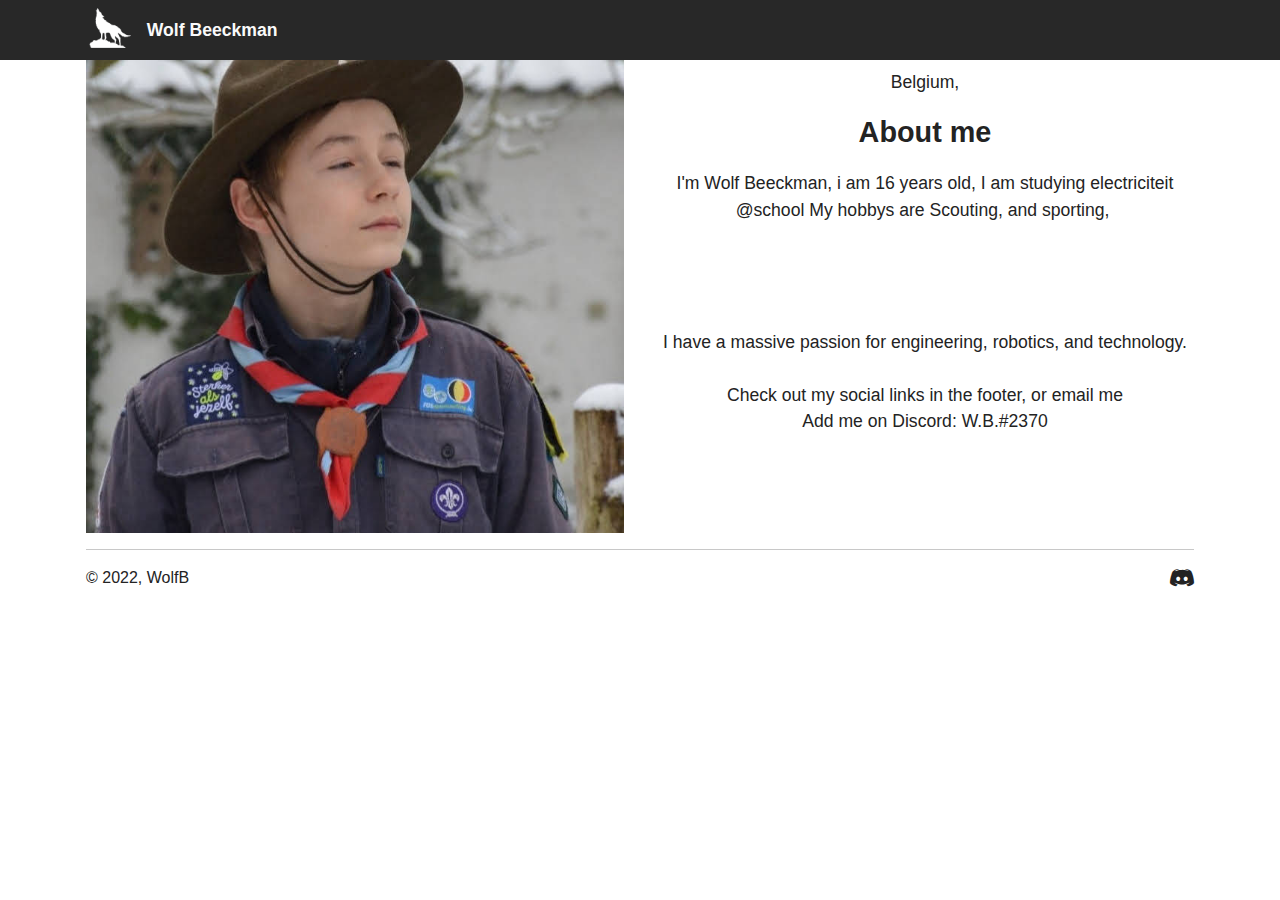
<file: wolfb.html>
<!DOCTYPE html>
<html  >
<head>
  
  <meta charset="UTF-8">
  <meta http-equiv="X-UA-Compatible" content="IE=edge">
  
  <meta name="twitter:card" content="summary_large_image"/>
  <meta name="twitter:image:src" content="">
  <meta property="og:image" content="">
  <meta name="twitter:title" content="WolfB">
  <meta name="viewport" content="width=device-width, initial-scale=1, minimum-scale=1">
  <link rel="shortcut icon" href="assets/images/wolf-logo-1.png" type="image/x-icon">
  <meta name="description" content="">
  
  
  <title>WolfB</title>
  <link rel="stylesheet" href="assets/bootstrap/css/bootstrap.min.css">
  <link rel="stylesheet" href="assets/bootstrap/css/bootstrap-grid.min.css">
  <link rel="stylesheet" href="assets/bootstrap/css/bootstrap-reboot.min.css">
  <link rel="stylesheet" href="assets/dropdown/css/style.css">
  <link rel="stylesheet" href="assets/socicon/css/styles.css">
  <link rel="stylesheet" href="assets/theme/css/style.css">
  <link rel="preload" href="https://fonts.googleapis.com/css?family=Jost:100,200,300,400,500,600,700,800,900,100i,200i,300i,400i,500i,600i,700i,800i,900i&display=swap" as="style" onload="this.onload=null;this.rel='stylesheet'">
  <noscript><link rel="stylesheet" href="https://fonts.googleapis.com/css?family=Jost:100,200,300,400,500,600,700,800,900,100i,200i,300i,400i,500i,600i,700i,800i,900i&display=swap"></noscript>
  <link rel="preload" as="style" href="assets/mobirise/css/mbr-additional.css"><link rel="stylesheet" href="assets/mobirise/css/mbr-additional.css" type="text/css">
  
  
  
  
</head>
<body>
  
  <section data-bs-version="5.1" class="menu menu1 cid-tjphnhj2fU" once="menu" id="menu1-0">
    

    <nav class="navbar navbar-dropdown navbar-expand-lg">
        <div class="container">
            <div class="navbar-brand">
                <span class="navbar-logo">
                    
                        <img src="assets/images/wolf-logo.png" alt="Mobirise Website Builder" style="height: 3rem;">
                    
                </span>
                <span class="navbar-caption-wrap"><a class="navbar-caption text-white text-primary display-7" href="https://mobiri.se">Wolf Beeckman</a></span>
            </div>
            
            
        </div>
    </nav>
</section>

<section data-bs-version="5.1" class="header11 cid-tjphoq8Pmv" id="header11-1">

    

    
    

    <div class="container">
        <div class="row justify-content-center">
            <div class="col-12 col-md-6 image-wrapper">
                <img class="w-100" src="assets/images/screenshot-20210213-114031-whatsappbusiness-720x713.jpg" alt="Mobirise Website Builder">
            </div>
            <div class="col-12 col-md">
                <div class="text-wrapper text-center">
<p class="mbr-text1 mbr-fonts-style display-2"><strong>WolfB</strong><br>
</p><p class="mbr-text2 mbr-fonts-style display-7">Belgium,</p><p class="mbr-text3 mbr-fonts-style display-5"><strong>About me</strong><br>
</p><p class="mbr-text4 mbr-fonts-style display-7">I'm Wolf Beeckman, i am 16 years old, I am studying electriciteit @school My hobbys are Scouting, and sporting,&nbsp;<br><br><br><br><br>I have a massive passion for engineering, robotics, and technology.
<br>
<br>Check out my social links in the footer, or email me<br>Add me on Discord: W.B.#2370</p>
                </div>
            </div>
        </div>
    </div>
</section>

<section data-bs-version="5.1" class="footer5 cid-tjphoPRGGM" once="footers" id="footer5-2">

    

    

    <div class="container">
        <div class="media-container-row">
            <div class="col-md-1 col-6">
                <div class="media-wrap">
                    
                </div>
            </div>
            <div class="col-11 col-6">
            </div>
        </div>
        <!-- <div class="media-container-row">
            <div class="col-md-12"> -->
        <div class="footer-lower">
            <div class="media-container-row">
                <div class="col-md-12">
                    <hr>
                </div>
            </div>
            <div class="media-container-row">
                <div class="col-md-6 copyright">
                    <p class="mbr-text mbr-fonts-style display-4">
                        © 2022, WolfB</p>
                </div>
                <div class="col-md-6">
                    <div class="social-list align-right">
                        <div class="soc-item">
                            
                                <span class="mbr-iconfont mbr-iconfont-social socicon-discord socicon" style="font-size: 24px;"></span>
                            
                        </div>
                    </div>
                </div>
            </div>
            <!-- </div>
            </div> -->
        </div>

    </div>
</section><section><a href="https://mobiri.se"></a><a href="https://mobiri.se"></a></section><script src="assets/bootstrap/js/bootstrap.bundle.min.js"></script>  <script src="assets/smoothscroll/smooth-scroll.js"></script>  <script src="assets/ytplayer/index.js"></script>  <script src="assets/dropdown/js/navbar-dropdown.js"></script>  <script src="assets/theme/js/script.js"></script>  
  
  
</body>
</html>
</file>
<file: assets/dropdown/css/style.css>
.navbar-dropdown {
  left: 0;
  padding: 0;
  position: absolute;
  right: 0;
  top: 0;
  transition: all 0.45s ease;
  z-index: 1030;
  background: #282828; }
  .navbar-dropdown .navbar-logo {
    margin-right: 0.8rem;
    transition: margin 0.3s ease-in-out;
    vertical-align: middle; }
    .navbar-dropdown .navbar-logo img {
      height: 3.125rem;
      transition: all 0.3s ease-in-out; }
    .navbar-dropdown .navbar-logo.mbr-iconfont {
      font-size: 3.125rem;
      line-height: 3.125rem; }
  .navbar-dropdown .navbar-caption {
    font-weight: 700;
    white-space: normal;
    vertical-align: -4px;
    line-height: 3.125rem !important; }
    .navbar-dropdown .navbar-caption, .navbar-dropdown .navbar-caption:hover {
      color: inherit;
      text-decoration: none; }
  .navbar-dropdown .mbr-iconfont + .navbar-caption {
    vertical-align: -1px; }
  .navbar-dropdown.navbar-fixed-top {
    position: fixed; }
  .navbar-dropdown .navbar-brand span {
    vertical-align: -4px; }
  .navbar-dropdown.bg-color.transparent {
    background: none; }
  .navbar-dropdown.navbar-short .navbar-brand {
    padding: 0.625rem 0; }
    .navbar-dropdown.navbar-short .navbar-brand span {
      vertical-align: -1px; }
  .navbar-dropdown.navbar-short .navbar-caption {
    line-height: 2.375rem !important;
    vertical-align: -2px; }
  .navbar-dropdown.navbar-short .navbar-logo {
    margin-right: 0.5rem; }
    .navbar-dropdown.navbar-short .navbar-logo img {
      height: 2.375rem; }
    .navbar-dropdown.navbar-short .navbar-logo.mbr-iconfont {
      font-size: 2.375rem;
      line-height: 2.375rem; }
  .navbar-dropdown.navbar-short .mbr-table-cell {
    height: 3.625rem; }
  .navbar-dropdown .navbar-close {
    left: 0.6875rem;
    position: fixed;
    top: 0.75rem;
    z-index: 1000; }
  .navbar-dropdown .hamburger-icon {
    content: "";
    display: inline-block;
    vertical-align: middle;
    width: 16px;
    -webkit-box-shadow: 0 -6px 0 1px #282828,0 0 0 1px #282828,0 6px 0 1px #282828;
    -moz-box-shadow: 0 -6px 0 1px #282828,0 0 0 1px #282828,0 6px 0 1px #282828;
    box-shadow: 0 -6px 0 1px #282828,0 0 0 1px #282828,0 6px 0 1px #282828; }

.dropdown-menu .dropdown-toggle[data-toggle="dropdown-submenu"]::after {
  border-bottom: 0.35em solid transparent;
  border-left: 0.35em solid;
  border-right: 0;
  border-top: 0.35em solid transparent;
  margin-left: 0.3rem; }

.dropdown-menu .dropdown-item:focus {
  outline: 0; }

.nav-dropdown {
  font-size: 0.75rem;
  font-weight: 500;
  height: auto !important; }
  .nav-dropdown .nav-btn {
    padding-left: 1rem; }
  .nav-dropdown .link {
    margin: .667em 1.667em;
    font-weight: 500;
    padding: 0;
    transition: color .2s ease-in-out; }
    .nav-dropdown .link.dropdown-toggle {
      margin-right: 2.583em; }
      .nav-dropdown .link.dropdown-toggle::after {
        margin-left: .25rem;
        border-top: 0.35em solid;
        border-right: 0.35em solid transparent;
        border-left: 0.35em solid transparent;
        border-bottom: 0; }
      .nav-dropdown .link.dropdown-toggle[aria-expanded="true"] {
        margin: 0;
        padding: 0.667em 3.263em  0.667em 1.667em; }
  .nav-dropdown .link::after,
  .nav-dropdown .dropdown-item::after {
    color: inherit; }
  .nav-dropdown .btn {
    font-size: 0.75rem;
    font-weight: 700;
    letter-spacing: 0;
    margin-bottom: 0;
    padding-left: 1.25rem;
    padding-right: 1.25rem; }
  .nav-dropdown .dropdown-menu {
    border-radius: 0;
    border: 0;
    left: 0;
    margin: 0;
    padding-bottom: 1.25rem;
    padding-top: 1.25rem;
    position: relative; }
  .nav-dropdown .dropdown-submenu {
    margin-left: 0.125rem;
    top: 0; }
  .nav-dropdown .dropdown-item {
    font-weight: 500;
    line-height: 2;
    padding: 0.3846em 4.615em 0.3846em 1.5385em;
    position: relative;
    transition: color .2s ease-in-out, background-color .2s ease-in-out; }
    .nav-dropdown .dropdown-item::after {
      margin-top: -0.3077em;
      position: absolute;
      right: 1.1538em;
      top: 50%; }
    .nav-dropdown .dropdown-item:focus, .nav-dropdown .dropdown-item:hover {
      background: none; }

@media (max-width: 767px) {
  .nav-dropdown.navbar-toggleable-sm {
    bottom: 0;
    display: none;
    left: 0;
    overflow-x: hidden;
    position: fixed;
    top: 0;
    transform: translateX(-100%);
    -ms-transform: translateX(-100%);
    -webkit-transform: translateX(-100%);
    width: 18.75rem;
    z-index: 999; } }
.nav-dropdown.navbar-toggleable-xl {
  bottom: 0;
  display: none;
  left: 0;
  overflow-x: hidden;
  position: fixed;
  top: 0;
  transform: translateX(-100%);
  -ms-transform: translateX(-100%);
  -webkit-transform: translateX(-100%);
  width: 18.75rem;
  z-index: 999; }

.nav-dropdown-sm {
  display: block !important;
  overflow-x: hidden;
  overflow: auto;
  padding-top: 3.875rem; }
  .nav-dropdown-sm::after {
    content: "";
    display: block;
    height: 3rem;
    width: 100%; }
  .nav-dropdown-sm.collapse.in ~ .navbar-close {
    display: block !important; }
  .nav-dropdown-sm.collapsing, .nav-dropdown-sm.collapse.in {
    transform: translateX(0);
    -ms-transform: translateX(0);
    -webkit-transform: translateX(0);
    transition: all 0.25s ease-out;
    -webkit-transition: all 0.25s ease-out;
    background: #282828; }
  .nav-dropdown-sm.collapsing[aria-expanded="false"] {
    transform: translateX(-100%);
    -ms-transform: translateX(-100%);
    -webkit-transform: translateX(-100%); }
  .nav-dropdown-sm .nav-item {
    display: block;
    margin-left: 0 !important;
    padding-left: 0; }
  .nav-dropdown-sm .link,
  .nav-dropdown-sm .dropdown-item {
    border-top: 1px dotted rgba(255, 255, 255, 0.1);
    font-size: 0.8125rem;
    line-height: 1.6;
    margin: 0 !important;
    padding: 0.875rem 2.4rem 0.875rem 1.5625rem !important;
    position: relative;
    white-space: normal; }
    .nav-dropdown-sm .link:focus, .nav-dropdown-sm .link:hover,
    .nav-dropdown-sm .dropdown-item:focus,
    .nav-dropdown-sm .dropdown-item:hover {
      background: rgba(0, 0, 0, 0.2) !important;
      color: #c0a375; }
  .nav-dropdown-sm .nav-btn {
    position: relative;
    padding: 1.5625rem 1.5625rem 0 1.5625rem; }
    .nav-dropdown-sm .nav-btn::before {
      border-top: 1px dotted rgba(255, 255, 255, 0.1);
      content: "";
      left: 0;
      position: absolute;
      top: 0;
      width: 100%; }
    .nav-dropdown-sm .nav-btn + .nav-btn {
      padding-top: 0.625rem; }
      .nav-dropdown-sm .nav-btn + .nav-btn::before {
        display: none; }
  .nav-dropdown-sm .btn {
    padding: 0.625rem 0; }
  .nav-dropdown-sm .dropdown-toggle[data-toggle="dropdown-submenu"]::after {
    margin-left: .25rem;
    border-top: 0.35em solid;
    border-right: 0.35em solid transparent;
    border-left: 0.35em solid transparent;
    border-bottom: 0; }
  .nav-dropdown-sm .dropdown-toggle[data-toggle="dropdown-submenu"][aria-expanded="true"]::after {
    border-top: 0;
    border-right: 0.35em solid transparent;
    border-left: 0.35em solid transparent;
    border-bottom: 0.35em solid; }
  .nav-dropdown-sm .dropdown-menu {
    margin: 0;
    padding: 0;
    position: relative;
    top: 0;
    left: 0;
    width: 100%;
    border: 0;
    float: none;
    border-radius: 0;
    background: none; }
  .nav-dropdown-sm .dropdown-submenu {
    left: 100%;
    margin-left: 0.125rem;
    margin-top: -1.25rem;
    top: 0; }

.navbar-toggleable-sm .nav-dropdown .dropdown-menu {
  position: absolute; }

.navbar-toggleable-sm .nav-dropdown .dropdown-submenu {
  left: 100%;
  margin-left: 0.125rem;
  margin-top: -1.25rem;
  top: 0; }

.navbar-toggleable-sm.opened .nav-dropdown .dropdown-menu {
  position: relative; }

.navbar-toggleable-sm.opened .nav-dropdown .dropdown-submenu {
  left: 0;
  margin-left: 00rem;
  margin-top: 0rem;
  top: 0; }

.is-builder .nav-dropdown.collapsing {
  transition: none !important; }
</file>
<file: assets/socicon/css/styles.css>
@charset "UTF-8";

@font-face {
  font-family: 'Socicon';
  src:  url('../fonts/socicon.eot');
  src:  url('../fonts/socicon.eot?#iefix') format('embedded-opentype'),
    url('../fonts/socicon.woff2') format('woff2'),
    url('../fonts/socicon.ttf') format('truetype'),
    url('../fonts/socicon.woff') format('woff'),
    url('../fonts/socicon.svg#socicon') format('svg');
  font-weight: normal;
  font-style: normal;
  font-display: swap;
}

[data-icon]:before {
  font-family: "socicon" !important;
  content: attr(data-icon);
  font-style: normal !important;
  font-weight: normal !important;
  font-variant: normal !important;
  text-transform: none !important;
  speak: none;
  line-height: 1;
  -webkit-font-smoothing: antialiased;
  -moz-osx-font-smoothing: grayscale;
}

[class^="socicon-"], [class*=" socicon-"] {
  /* use !important to prevent issues with browser extensions that change fonts */
  font-family: 'Socicon' !important;
  speak: none;
  font-style: normal;
  font-weight: normal;
  font-variant: normal;
  text-transform: none;
  line-height: 1;

  /* Better Font Rendering =========== */
  -webkit-font-smoothing: antialiased;
  -moz-osx-font-smoothing: grayscale;
}

.socicon-eitaa:before {
  content: "\e97c";
}
.socicon-soroush:before {
  content: "\e97d";
}
.socicon-bale:before {
  content: "\e97e";
}
.socicon-zazzle:before {
  content: "\e97b";
}
.socicon-society6:before {
  content: "\e97a";
}
.socicon-redbubble:before {
  content: "\e979";
}
.socicon-avvo:before {
  content: "\e978";
}
.socicon-stitcher:before {
  content: "\e977";
}
.socicon-googlehangouts:before {
  content: "\e974";
}
.socicon-dlive:before {
  content: "\e975";
}
.socicon-vsco:before {
  content: "\e976";
}
.socicon-flipboard:before {
  content: "\e973";
}
.socicon-ubuntu:before {
  content: "\e958";
}
.socicon-artstation:before {
  content: "\e959";
}
.socicon-invision:before {
  content: "\e95a";
}
.socicon-torial:before {
  content: "\e95b";
}
.socicon-collectorz:before {
  content: "\e95c";
}
.socicon-seenthis:before {
  content: "\e95d";
}
.socicon-googleplaymusic:before {
  content: "\e95e";
}
.socicon-debian:before {
  content: "\e95f";
}
.socicon-filmfreeway:before {
  content: "\e960";
}
.socicon-gnome:before {
  content: "\e961";
}
.socicon-itchio:before {
  content: "\e962";
}
.socicon-jamendo:before {
  content: "\e963";
}
.socicon-mix:before {
  content: "\e964";
}
.socicon-sharepoint:before {
  content: "\e965";
}
.socicon-tinder:before {
  content: "\e966";
}
.socicon-windguru:before {
  content: "\e967";
}
.socicon-cdbaby:before {
  content: "\e968";
}
.socicon-elementaryos:before {
  content: "\e969";
}
.socicon-stage32:before {
  content: "\e96a";
}
.socicon-tiktok:before {
  content: "\e96b";
}
.socicon-gitter:before {
  content: "\e96c";
}
.socicon-letterboxd:before {
  content: "\e96d";
}
.socicon-threema:before {
  content: "\e96e";
}
.socicon-splice:before {
  content: "\e96f";
}
.socicon-metapop:before {
  content: "\e970";
}
.socicon-naver:before {
  content: "\e971";
}
.socicon-remote:before {
  content: "\e972";
}
.socicon-internet:before {
  content: "\e957";
}
.socicon-moddb:before {
  content: "\e94b";
}
.socicon-indiedb:before {
  content: "\e94c";
}
.socicon-traxsource:before {
  content: "\e94d";
}
.socicon-gamefor:before {
  content: "\e94e";
}
.socicon-pixiv:before {
  content: "\e94f";
}
.socicon-myanimelist:before {
  content: "\e950";
}
.socicon-blackberry:before {
  content: "\e951";
}
.socicon-wickr:before {
  content: "\e952";
}
.socicon-spip:before {
  content: "\e953";
}
.socicon-napster:before {
  content: "\e954";
}
.socicon-beatport:before {
  content: "\e955";
}
.socicon-hackerone:before {
  content: "\e956";
}
.socicon-hackernews:before {
  content: "\e946";
}
.socicon-smashwords:before {
  content: "\e947";
}
.socicon-kobo:before {
  content: "\e948";
}
.socicon-bookbub:before {
  content: "\e949";
}
.socicon-mailru:before {
  content: "\e94a";
}
.socicon-gitlab:before {
  content: "\e945";
}
.socicon-instructables:before {
  content: "\e944";
}
.socicon-portfolio:before {
  content: "\e943";
}
.socicon-codered:before {
  content: "\e940";
}
.socicon-origin:before {
  content: "\e941";
}
.socicon-nextdoor:before {
  content: "\e942";
}
.socicon-udemy:before {
  content: "\e93f";
}
.socicon-livemaster:before {
  content: "\e93e";
}
.socicon-crunchbase:before {
  content: "\e93b";
}
.socicon-homefy:before {
  content: "\e93c";
}
.socicon-calendly:before {
  content: "\e93d";
}
.socicon-realtor:before {
  content: "\e90f";
}
.socicon-tidal:before {
  content: "\e910";
}
.socicon-qobuz:before {
  content: "\e911";
}
.socicon-natgeo:before {
  content: "\e912";
}
.socicon-mastodon:before {
  content: "\e913";
}
.socicon-unsplash:before {
  content: "\e914";
}
.socicon-homeadvisor:before {
  content: "\e915";
}
.socicon-angieslist:before {
  content: "\e916";
}
.socicon-codepen:before {
  content: "\e917";
}
.socicon-slack:before {
  content: "\e918";
}
.socicon-openaigym:before {
  content: "\e919";
}
.socicon-logmein:before {
  content: "\e91a";
}
.socicon-fiverr:before {
  content: "\e91b";
}
.socicon-gotomeeting:before {
  content: "\e91c";
}
.socicon-aliexpress:before {
  content: "\e91d";
}
.socicon-guru:before {
  content: "\e91e";
}
.socicon-appstore:before {
  content: "\e91f";
}
.socicon-homes:before {
  content: "\e920";
}
.socicon-zoom:before {
  content: "\e921";
}
.socicon-alibaba:before {
  content: "\e922";
}
.socicon-craigslist:before {
  content: "\e923";
}
.socicon-wix:before {
  content: "\e924";
}
.socicon-redfin:before {
  content: "\e925";
}
.socicon-googlecalendar:before {
  content: "\e926";
}
.socicon-shopify:before {
  content: "\e927";
}
.socicon-freelancer:before {
  content: "\e928";
}
.socicon-seedrs:before {
  content: "\e929";
}
.socicon-bing:before {
  content: "\e92a";
}
.socicon-doodle:before {
  content: "\e92b";
}
.socicon-bonanza:before {
  content: "\e92c";
}
.socicon-squarespace:before {
  content: "\e92d";
}
.socicon-toptal:before {
  content: "\e92e";
}
.socicon-gust:before {
  content: "\e92f";
}
.socicon-ask:before {
  content: "\e930";
}
.socicon-trulia:before {
  content: "\e931";
}
.socicon-loomly:before {
  content: "\e932";
}
.socicon-ghost:before {
  content: "\e933";
}
.socicon-upwork:before {
  content: "\e934";
}
.socicon-fundable:before {
  content: "\e935";
}
.socicon-booking:before {
  content: "\e936";
}
.socicon-googlemaps:before {
  content: "\e937";
}
.socicon-zillow:before {
  content: "\e938";
}
.socicon-niconico:before {
  content: "\e939";
}
.socicon-toneden:before {
  content: "\e93a";
}
.socicon-augment:before {
  content: "\e908";
}
.socicon-bitbucket:before {
  content: "\e909";
}
.socicon-fyuse:before {
  content: "\e90a";
}
.socicon-yt-gaming:before {
  content: "\e90b";
}
.socicon-sketchfab:before {
  content: "\e90c";
}
.socicon-mobcrush:before {
  content: "\e90d";
}
.socicon-microsoft:before {
  content: "\e90e";
}
.socicon-pandora:before {
  content: "\e907";
}
.socicon-messenger:before {
  content: "\e906";
}
.socicon-gamewisp:before {
  content: "\e905";
}
.socicon-bloglovin:before {
  content: "\e904";
}
.socicon-tunein:before {
  content: "\e903";
}
.socicon-gamejolt:before {
  content: "\e901";
}
.socicon-trello:before {
  content: "\e902";
}
.socicon-spreadshirt:before {
  content: "\e900";
}
.socicon-500px:before {
  content: "\e000";
}
.socicon-8tracks:before {
  content: "\e001";
}
.socicon-airbnb:before {
  content: "\e002";
}
.socicon-alliance:before {
  content: "\e003";
}
.socicon-amazon:before {
  content: "\e004";
}
.socicon-amplement:before {
  content: "\e005";
}
.socicon-android:before {
  content: "\e006";
}
.socicon-angellist:before {
  content: "\e007";
}
.socicon-apple:before {
  content: "\e008";
}
.socicon-appnet:before {
  content: "\e009";
}
.socicon-baidu:before {
  content: "\e00a";
}
.socicon-bandcamp:before {
  content: "\e00b";
}
.socicon-battlenet:before {
  content: "\e00c";
}
.socicon-mixer:before {
  content: "\e00d";
}
.socicon-bebee:before {
  content: "\e00e";
}
.socicon-bebo:before {
  content: "\e00f";
}
.socicon-behance:before {
  content: "\e010";
}
.socicon-blizzard:before {
  content: "\e011";
}
.socicon-blogger:before {
  content: "\e012";
}
.socicon-buffer:before {
  content: "\e013";
}
.socicon-chrome:before {
  content: "\e014";
}
.socicon-coderwall:before {
  content: "\e015";
}
.socicon-curse:before {
  content: "\e016";
}
.socicon-dailymotion:before {
  content: "\e017";
}
.socicon-deezer:before {
  content: "\e018";
}
.socicon-delicious:before {
  content: "\e019";
}
.socicon-deviantart:before {
  content: "\e01a";
}
.socicon-diablo:before {
  content: "\e01b";
}
.socicon-digg:before {
  content: "\e01c";
}
.socicon-discord:before {
  content: "\e01d";
}
.socicon-disqus:before {
  content: "\e01e";
}
.socicon-douban:before {
  content: "\e01f";
}
.socicon-draugiem:before {
  content: "\e020";
}
.socicon-dribbble:before {
  content: "\e021";
}
.socicon-drupal:before {
  content: "\e022";
}
.socicon-ebay:before {
  content: "\e023";
}
.socicon-ello:before {
  content: "\e024";
}
.socicon-endomodo:before {
  content: "\e025";
}
.socicon-envato:before {
  content: "\e026";
}
.socicon-etsy:before {
  content: "\e027";
}
.socicon-facebook:before {
  content: "\e028";
}
.socicon-feedburner:before {
  content: "\e029";
}
.socicon-filmweb:before {
  content: "\e02a";
}
.socicon-firefox:before {
  content: "\e02b";
}
.socicon-flattr:before {
  content: "\e02c";
}
.socicon-flickr:before {
  content: "\e02d";
}
.socicon-formulr:before {
  content: "\e02e";
}
.socicon-forrst:before {
  content: "\e02f";
}
.socicon-foursquare:before {
  content: "\e030";
}
.socicon-friendfeed:before {
  content: "\e031";
}
.socicon-github:before {
  content: "\e032";
}
.socicon-goodreads:before {
  content: "\e033";
}
.socicon-google:before {
  content: "\e034";
}
.socicon-googlescholar:before {
  content: "\e035";
}
.socicon-googlegroups:before {
  content: "\e036";
}
.socicon-googlephotos:before {
  content: "\e037";
}
.socicon-googleplus:before {
  content: "\e038";
}
.socicon-grooveshark:before {
  content: "\e039";
}
.socicon-hackerrank:before {
  content: "\e03a";
}
.socicon-hearthstone:before {
  content: "\e03b";
}
.socicon-hellocoton:before {
  content: "\e03c";
}
.socicon-heroes:before {
  content: "\e03d";
}
.socicon-smashcast:before {
  content: "\e03e";
}
.socicon-horde:before {
  content: "\e03f";
}
.socicon-houzz:before {
  content: "\e040";
}
.socicon-icq:before {
  content: "\e041";
}
.socicon-identica:before {
  content: "\e042";
}
.socicon-imdb:before {
  content: "\e043";
}
.socicon-instagram:before {
  content: "\e044";
}
.socicon-issuu:before {
  content: "\e045";
}
.socicon-istock:before {
  content: "\e046";
}
.socicon-itunes:before {
  content: "\e047";
}
.socicon-keybase:before {
  content: "\e048";
}
.socicon-lanyrd:before {
  content: "\e049";
}
.socicon-lastfm:before {
  content: "\e04a";
}
.socicon-line:before {
  content: "\e04b";
}
.socicon-linkedin:before {
  content: "\e04c";
}
.socicon-livejournal:before {
  content: "\e04d";
}
.socicon-lyft:before {
  content: "\e04e";
}
.socicon-macos:before {
  content: "\e04f";
}
.socicon-mail:before {
  content: "\e050";
}
.socicon-medium:before {
  content: "\e051";
}
.socicon-meetup:before {
  content: "\e052";
}
.socicon-mixcloud:before {
  content: "\e053";
}
.socicon-modelmayhem:before {
  content: "\e054";
}
.socicon-mumble:before {
  content: "\e055";
}
.socicon-myspace:before {
  content: "\e056";
}
.socicon-newsvine:before {
  content: "\e057";
}
.socicon-nintendo:before {
  content: "\e058";
}
.socicon-npm:before {
  content: "\e059";
}
.socicon-odnoklassniki:before {
  content: "\e05a";
}
.socicon-openid:before {
  content: "\e05b";
}
.socicon-opera:before {
  content: "\e05c";
}
.socicon-outlook:before {
  content: "\e05d";
}
.socicon-overwatch:before {
  content: "\e05e";
}
.socicon-patreon:before {
  content: "\e05f";
}
.socicon-paypal:before {
  content: "\e060";
}
.socicon-periscope:before {
  content: "\e061";
}
.socicon-persona:before {
  content: "\e062";
}
.socicon-pinterest:before {
  content: "\e063";
}
.socicon-play:before {
  content: "\e064";
}
.socicon-player:before {
  content: "\e065";
}
.socicon-playstation:before {
  content: "\e066";
}
.socicon-pocket:before {
  content: "\e067";
}
.socicon-qq:before {
  content: "\e068";
}
.socicon-quora:before {
  content: "\e069";
}
.socicon-raidcall:before {
  content: "\e06a";
}
.socicon-ravelry:before {
  content: "\e06b";
}
.socicon-reddit:before {
  content: "\e06c";
}
.socicon-renren:before {
  content: "\e06d";
}
.socicon-researchgate:before {
  content: "\e06e";
}
.socicon-residentadvisor:before {
  content: "\e06f";
}
.socicon-reverbnation:before {
  content: "\e070";
}
.socicon-rss:before {
  content: "\e071";
}
.socicon-sharethis:before {
  content: "\e072";
}
.socicon-skype:before {
  content: "\e073";
}
.socicon-slideshare:before {
  content: "\e074";
}
.socicon-smugmug:before {
  content: "\e075";
}
.socicon-snapchat:before {
  content: "\e076";
}
.socicon-songkick:before {
  content: "\e077";
}
.socicon-soundcloud:before {
  content: "\e078";
}
.socicon-spotify:before {
  content: "\e079";
}
.socicon-stackexchange:before {
  content: "\e07a";
}
.socicon-stackoverflow:before {
  content: "\e07b";
}
.socicon-starcraft:before {
  content: "\e07c";
}
.socicon-stayfriends:before {
  content: "\e07d";
}
.socicon-steam:before {
  content: "\e07e";
}
.socicon-storehouse:before {
  content: "\e07f";
}
.socicon-strava:before {
  content: "\e080";
}
.socicon-streamjar:before {
  content: "\e081";
}
.socicon-stumbleupon:before {
  content: "\e082";
}
.socicon-swarm:before {
  content: "\e083";
}
.socicon-teamspeak:before {
  content: "\e084";
}
.socicon-teamviewer:before {
  content: "\e085";
}
.socicon-technorati:before {
  content: "\e086";
}
.socicon-telegram:before {
  content: "\e087";
}
.socicon-tripadvisor:before {
  content: "\e088";
}
.socicon-tripit:before {
  content: "\e089";
}
.socicon-triplej:before {
  content: "\e08a";
}
.socicon-tumblr:before {
  content: "\e08b";
}
.socicon-twitch:before {
  content: "\e08c";
}
.socicon-twitter:before {
  content: "\e08d";
}
.socicon-uber:before {
  content: "\e08e";
}
.socicon-ventrilo:before {
  content: "\e08f";
}
.socicon-viadeo:before {
  content: "\e090";
}
.socicon-viber:before {
  content: "\e091";
}
.socicon-viewbug:before {
  content: "\e092";
}
.socicon-vimeo:before {
  content: "\e093";
}
.socicon-vine:before {
  content: "\e094";
}
.socicon-vkontakte:before {
  content: "\e095";
}
.socicon-warcraft:before {
  content: "\e096";
}
.socicon-wechat:before {
  content: "\e097";
}
.socicon-weibo:before {
  content: "\e098";
}
.socicon-whatsapp:before {
  content: "\e099";
}
.socicon-wikipedia:before {
  content: "\e09a";
}
.socicon-windows:before {
  content: "\e09b";
}
.socicon-wordpress:before {
  content: "\e09c";
}
.socicon-wykop:before {
  content: "\e09d";
}
.socicon-xbox:before {
  content: "\e09e";
}
.socicon-xing:before {
  content: "\e09f";
}
.socicon-yahoo:before {
  content: "\e0a0";
}
.socicon-yammer:before {
  content: "\e0a1";
}
.socicon-yandex:before {
  content: "\e0a2";
}
.socicon-yelp:before {
  content: "\e0a3";
}
.socicon-younow:before {
  content: "\e0a4";
}
.socicon-youtube:before {
  content: "\e0a5";
}
.socicon-zapier:before {
  content: "\e0a6";
}
.socicon-zerply:before {
  content: "\e0a7";
}
.socicon-zomato:before {
  content: "\e0a8";
}
.socicon-zynga:before {
  content: "\e0a9";
}
</file>
<file: assets/theme/css/style.css>
@charset "UTF-8";
section {
  background-color: #ffffff;
}

body {
  font-style: normal;
  line-height: 1.5;
  font-weight: 400;
  color: #232323;
  position: relative;
}

button {
  background-color: transparent;
  border-color: transparent;
}

section,
.container,
.container-fluid {
  position: relative;
  word-wrap: break-word;
}

a.mbr-iconfont:hover {
  text-decoration: none;
}

.article .lead p,
.article .lead ul,
.article .lead ol,
.article .lead pre,
.article .lead blockquote {
  margin-bottom: 0;
}

a {
  font-style: normal;
  font-weight: 400;
  cursor: pointer;
}
a, a:hover {
  text-decoration: none;
}

.mbr-section-title {
  font-style: normal;
  line-height: 1.3;
}

.mbr-section-subtitle {
  line-height: 1.3;
}

.mbr-text {
  font-style: normal;
  line-height: 1.7;
}

h1,
h2,
h3,
h4,
h5,
h6,
.display-1,
.display-2,
.display-4,
.display-5,
.display-7,
span,
p,
a {
  line-height: 1;
  word-break: break-word;
  word-wrap: break-word;
  font-weight: 400;
}

b,
strong {
  font-weight: bold;
}

input:-webkit-autofill, input:-webkit-autofill:hover, input:-webkit-autofill:focus, input:-webkit-autofill:active {
  transition-delay: 9999s;
  -webkit-transition-property: background-color, color;
  transition-property: background-color, color;
}

textarea[type=hidden] {
  display: none;
}

section {
  background-position: 50% 50%;
  background-repeat: no-repeat;
  background-size: cover;
}
section .mbr-background-video,
section .mbr-background-video-preview {
  position: absolute;
  bottom: 0;
  left: 0;
  right: 0;
  top: 0;
}

.hidden {
  visibility: hidden;
}

.mbr-z-index20 {
  z-index: 20;
}

/*! Base colors */
.mbr-white {
  color: #ffffff;
}

.mbr-black {
  color: #111111;
}

.mbr-bg-white {
  background-color: #ffffff;
}

.mbr-bg-black {
  background-color: #000000;
}

/*! Text-aligns */
.align-left {
  text-align: left;
}

.align-center {
  text-align: center;
}

.align-right {
  text-align: right;
}

/*! Font-weight  */
.mbr-light {
  font-weight: 300;
}

.mbr-regular {
  font-weight: 400;
}

.mbr-semibold {
  font-weight: 500;
}

.mbr-bold {
  font-weight: 700;
}

/*! Media  */
.media-content {
  flex-basis: 100%;
}

.media-container-row {
  display: flex;
  flex-direction: row;
  flex-wrap: wrap;
  justify-content: center;
  align-content: center;
  align-items: start;
}
.media-container-row .media-size-item {
  width: 400px;
}

.media-container-column {
  display: flex;
  flex-direction: column;
  flex-wrap: wrap;
  justify-content: center;
  align-content: center;
  align-items: stretch;
}
.media-container-column > * {
  width: 100%;
}

@media (min-width: 992px) {
  .media-container-row {
    flex-wrap: nowrap;
  }
}
figure {
  margin-bottom: 0;
  overflow: hidden;
}

figure[mbr-media-size] {
  transition: width 0.1s;
}

img,
iframe {
  display: block;
  width: 100%;
}

.card {
  background-color: transparent;
  border: none;
}

.card-box {
  width: 100%;
}

.card-img {
  text-align: center;
  flex-shrink: 0;
  -webkit-flex-shrink: 0;
}

.media {
  max-width: 100%;
  margin: 0 auto;
}

.mbr-figure {
  align-self: center;
}

.media-container > div {
  max-width: 100%;
}

.mbr-figure img,
.card-img img {
  width: 100%;
}

@media (max-width: 991px) {
  .media-size-item {
    width: auto !important;
  }

  .media {
    width: auto;
  }

  .mbr-figure {
    width: 100% !important;
  }
}
/*! Buttons */
.mbr-section-btn {
  margin-left: -0.6rem;
  margin-right: -0.6rem;
  font-size: 0;
}

.btn {
  font-weight: 600;
  border-width: 1px;
  font-style: normal;
  margin: 0.6rem 0.6rem;
  white-space: normal;
  transition: all 0.2s ease-in-out;
  display: inline-flex;
  align-items: center;
  justify-content: center;
  word-break: break-word;
}

.btn-sm {
  font-weight: 600;
  letter-spacing: 0px;
  transition: all 0.3s ease-in-out;
}

.btn-md {
  font-weight: 600;
  letter-spacing: 0px;
  transition: all 0.3s ease-in-out;
}

.btn-lg {
  font-weight: 600;
  letter-spacing: 0px;
  transition: all 0.3s ease-in-out;
}

.btn-form {
  margin: 0;
}
.btn-form:hover {
  cursor: pointer;
}

nav .mbr-section-btn {
  margin-left: 0rem;
  margin-right: 0rem;
}

/*! Btn icon margin */
.btn .mbr-iconfont,
.btn.btn-sm .mbr-iconfont {
  order: 1;
  cursor: pointer;
  margin-left: 0.5rem;
  vertical-align: sub;
}

.btn.btn-md .mbr-iconfont,
.btn.btn-md .mbr-iconfont {
  margin-left: 0.8rem;
}

.mbr-regular {
  font-weight: 400;
}

.mbr-semibold {
  font-weight: 500;
}

.mbr-bold {
  font-weight: 700;
}

[type=submit] {
  -webkit-appearance: none;
}

/*! Full-screen */
.mbr-fullscreen .mbr-overlay {
  min-height: 100vh;
}

.mbr-fullscreen {
  display: flex;
  display: -moz-flex;
  display: -ms-flex;
  display: -o-flex;
  align-items: center;
  min-height: 100vh;
  padding-top: 3rem;
  padding-bottom: 3rem;
}

/*! Map */
.map {
  height: 25rem;
  position: relative;
}
.map iframe {
  width: 100%;
  height: 100%;
}

/*! Scroll to top arrow */
.mbr-arrow-up {
  bottom: 25px;
  right: 90px;
  position: fixed;
  text-align: right;
  z-index: 5000;
  color: #ffffff;
  font-size: 22px;
}

.mbr-arrow-up a {
  background: rgba(0, 0, 0, 0.2);
  border-radius: 50%;
  color: #fff;
  display: inline-block;
  height: 60px;
  width: 60px;
  border: 2px solid #fff;
  outline-style: none !important;
  position: relative;
  text-decoration: none;
  transition: all 0.3s ease-in-out;
  cursor: pointer;
  text-align: center;
}
.mbr-arrow-up a:hover {
  background-color: rgba(0, 0, 0, 0.4);
}
.mbr-arrow-up a i {
  line-height: 60px;
}

.mbr-arrow-up-icon {
  display: block;
  color: #fff;
}

.mbr-arrow-up-icon::before {
  content: "›";
  display: inline-block;
  font-family: serif;
  font-size: 22px;
  line-height: 1;
  font-style: normal;
  position: relative;
  top: 6px;
  left: -4px;
  transform: rotate(-90deg);
}

/*! Arrow Down */
.mbr-arrow {
  position: absolute;
  bottom: 45px;
  left: 50%;
  width: 60px;
  height: 60px;
  cursor: pointer;
  background-color: rgba(80, 80, 80, 0.5);
  border-radius: 50%;
  transform: translateX(-50%);
}
@media (max-width: 767px) {
  .mbr-arrow {
    display: none;
  }
}
.mbr-arrow > a {
  display: inline-block;
  text-decoration: none;
  outline-style: none;
  -webkit-animation: arrowdown 1.7s ease-in-out infinite;
          animation: arrowdown 1.7s ease-in-out infinite;
  color: #ffffff;
}
.mbr-arrow > a > i {
  position: absolute;
  top: -2px;
  left: 15px;
  font-size: 2rem;
}

#scrollToTop a i::before {
  content: "";
  position: absolute;
  display: block;
  border-bottom: 2.5px solid #fff;
  border-left: 2.5px solid #fff;
  width: 27.8%;
  height: 27.8%;
  left: 50%;
  top: 51%;
  transform: translateY(-30%) translateX(-50%) rotate(135deg);
}

@keyframes arrowdown {
  0% {
    transform: translateY(0px);
  }
  50% {
    transform: translateY(-5px);
  }
  100% {
    transform: translateY(0px);
  }
}
@-webkit-keyframes arrowdown {
  0% {
    transform: translateY(0px);
  }
  50% {
    transform: translateY(-5px);
  }
  100% {
    transform: translateY(0px);
  }
}
@media (max-width: 500px) {
  .mbr-arrow-up {
    left: 0;
    right: 0;
    text-align: center;
  }
}
/*Gradients animation*/
@keyframes gradient-animation {
  from {
    background-position: 0% 100%;
    -webkit-animation-timing-function: ease-in-out;
            animation-timing-function: ease-in-out;
  }
  to {
    background-position: 100% 0%;
    -webkit-animation-timing-function: ease-in-out;
            animation-timing-function: ease-in-out;
  }
}
@-webkit-keyframes gradient-animation {
  from {
    background-position: 0% 100%;
    -webkit-animation-timing-function: ease-in-out;
            animation-timing-function: ease-in-out;
  }
  to {
    background-position: 100% 0%;
    -webkit-animation-timing-function: ease-in-out;
            animation-timing-function: ease-in-out;
  }
}
.bg-gradient {
  background-size: 200% 200%;
  animation: gradient-animation 5s infinite alternate;
  -webkit-animation: gradient-animation 5s infinite alternate;
}

.menu .navbar-brand {
  display: -webkit-flex;
}
.menu .navbar-brand span {
  display: flex;
  display: -webkit-flex;
}
.menu .navbar-brand .navbar-caption-wrap {
  display: -webkit-flex;
}
.menu .navbar-brand .navbar-logo img {
  display: -webkit-flex;
  width: auto;
}
@media (min-width: 768px) and (max-width: 991px) {
  .menu .navbar-toggleable-sm .navbar-nav {
    display: -ms-flexbox;
  }
}
@media (max-width: 991px) {
  .menu .navbar-collapse {
    max-height: 93.5vh;
  }
  .menu .navbar-collapse.show {
    overflow: auto;
  }
}
@media (min-width: 992px) {
  .menu .navbar-nav.nav-dropdown {
    display: -webkit-flex;
  }
  .menu .navbar-toggleable-sm .navbar-collapse {
    display: -webkit-flex !important;
  }
  .menu .collapsed .navbar-collapse {
    max-height: 93.5vh;
  }
  .menu .collapsed .navbar-collapse.show {
    overflow: auto;
  }
}
@media (max-width: 767px) {
  .menu .navbar-collapse {
    max-height: 80vh;
  }
}

.nav-link .mbr-iconfont {
  margin-right: 0.5rem;
}

.navbar {
  display: -webkit-flex;
  -webkit-flex-wrap: wrap;
  -webkit-align-items: center;
  -webkit-justify-content: space-between;
}

.navbar-collapse {
  -webkit-flex-basis: 100%;
  -webkit-flex-grow: 1;
  -webkit-align-items: center;
}

.nav-dropdown .link {
  padding: 0.667em 1.667em !important;
  margin: 0 !important;
}

.nav {
  display: -webkit-flex;
  -webkit-flex-wrap: wrap;
}

.row {
  display: -webkit-flex;
  -webkit-flex-wrap: wrap;
}

.justify-content-center {
  -webkit-justify-content: center;
}

.form-inline {
  display: -webkit-flex;
}

.card-wrapper {
  -webkit-flex: 1;
}

.carousel-control {
  z-index: 10;
  display: -webkit-flex;
}

.carousel-controls {
  display: -webkit-flex;
}

.media {
  display: -webkit-flex;
}

.form-group:focus {
  outline: none;
}

.jq-selectbox__select {
  padding: 7px 0;
  position: relative;
}

.jq-selectbox__dropdown {
  overflow: hidden;
  border-radius: 10px;
  position: absolute;
  top: 100%;
  left: 0 !important;
  width: 100% !important;
}

.jq-selectbox__trigger-arrow {
  right: 0;
  transform: translateY(-50%);
}

.jq-selectbox li {
  padding: 1.07em 0.5em;
}

input[type=range] {
  padding-left: 0 !important;
  padding-right: 0 !important;
}

.modal-dialog,
.modal-content {
  height: 100%;
}

.modal-dialog .carousel-inner {
  height: calc(100vh - 1.75rem);
}
@media (max-width: 575px) {
  .modal-dialog .carousel-inner {
    height: calc(100vh - 1rem);
  }
}

.carousel-item {
  text-align: center;
}

.carousel-item img {
  margin: auto;
}

.navbar-toggler {
  align-self: flex-start;
  padding: 0.25rem 0.75rem;
  font-size: 1.25rem;
  line-height: 1;
  background: transparent;
  border: 1px solid transparent;
  border-radius: 0.25rem;
}

.navbar-toggler:focus,
.navbar-toggler:hover {
  text-decoration: none;
  box-shadow: none;
}

.navbar-toggler-icon {
  display: inline-block;
  width: 1.5em;
  height: 1.5em;
  vertical-align: middle;
  content: "";
  background: no-repeat center center;
  background-size: 100% 100%;
}

.navbar-toggler-left {
  position: absolute;
  left: 1rem;
}

.navbar-toggler-right {
  position: absolute;
  right: 1rem;
}

.card-img {
  width: auto;
}

.menu .navbar.collapsed:not(.beta-menu) {
  flex-direction: column;
}

.carousel-item.active,
.carousel-item-next,
.carousel-item-prev {
  display: flex;
}

.note-air-layout .dropup .dropdown-menu,
.note-air-layout .navbar-fixed-bottom .dropdown .dropdown-menu {
  bottom: initial !important;
}

html,
body {
  height: auto;
  min-height: 100vh;
}

.dropup .dropdown-toggle::after {
  display: none;
}

.form-asterisk {
  font-family: initial;
  position: absolute;
  top: -2px;
  font-weight: normal;
}

.form-control-label {
  position: relative;
  cursor: pointer;
  margin-bottom: 0.357em;
  padding: 0;
}

.alert {
  color: #ffffff;
  border-radius: 0;
  border: 0;
  font-size: 1.1rem;
  line-height: 1.5;
  margin-bottom: 1.875rem;
  padding: 1.25rem;
  position: relative;
  text-align: center;
}
.alert.alert-form::after {
  background-color: inherit;
  bottom: -7px;
  content: "";
  display: block;
  height: 14px;
  left: 50%;
  margin-left: -7px;
  position: absolute;
  transform: rotate(45deg);
  width: 14px;
}

.form-control {
  background-color: #ffffff;
  background-clip: border-box;
  color: #232323;
  line-height: 1rem !important;
  height: auto;
  padding: 0.6rem 1.2rem;
  transition: border-color 0.25s ease 0s;
  border: 1px solid transparent !important;
  border-radius: 4px;
  box-shadow: rgba(0, 0, 0, 0.07) 0px 1px 1px 0px, rgba(0, 0, 0, 0.07) 0px 1px 3px 0px, rgba(0, 0, 0, 0.03) 0px 0px 0px 1px;
}
.form-active .form-control:invalid {
  border-color: red;
}

form .row {
  margin-left: -0.6rem;
  margin-right: -0.6rem;
}
form .row [class*=col] {
  padding-left: 0.6rem;
  padding-right: 0.6rem;
}

form .mbr-section-btn {
  margin: 0;
  padding-left: 0.6rem;
  padding-right: 0.6rem;
}

form .btn {
  display: flex;
  padding: 0.6rem 1.2rem;
  margin: 0;
}

form .form-check-input {
  margin-top: 0.5;
}

textarea.form-control {
  line-height: 1.5rem !important;
}

.form-group {
  margin-bottom: 1.2rem;
}

.form-control,
form .btn {
  min-height: 48px;
}

.gdpr-block label span.textGDPR input[name=gdpr] {
  top: 7px;
}

.form-control:focus {
  box-shadow: none;
}

:focus {
  outline: none;
}

.mbr-overlay {
  background-color: #000;
  bottom: 0;
  left: 0;
  opacity: 0.5;
  position: absolute;
  right: 0;
  top: 0;
  z-index: 0;
  pointer-events: none;
}

blockquote {
  font-style: italic;
  padding: 3rem;
  font-size: 1.09rem;
  position: relative;
  border-left: 3px solid;
}

ul,
ol,
pre,
blockquote {
  margin-bottom: 2.3125rem;
}

.mt-4 {
  margin-top: 2rem !important;
}

.mb-4 {
  margin-bottom: 2rem !important;
}

@media (min-width: 992px) {
  .container {
    padding-left: 16px;
    padding-right: 16px;
  }

  .row {
    margin-left: -16px;
    margin-right: -16px;
  }
  .row > [class*=col] {
    padding-left: 16px;
    padding-right: 16px;
  }
}
@media (min-width: 768px) {
  .container-fluid {
    padding-left: 32px;
    padding-right: 32px;
  }
}
@media (min-width: 768px) and (max-width: 991px) {
  .mbr-container {
    padding-left: 32px;
    padding-right: 32px;
  }
}
@media (max-width: 767px) {
  .mbr-container {
    padding-left: 16px;
    padding-right: 16px;
  }
}
.card-wrapper,
.item-wrapper {
  overflow: hidden;
}

.app-video-wrapper > img {
  opacity: 1;
}

.item {
  position: relative;
}

.dropdown-menu .dropdown-menu {
  left: 100%;
}

.dropdown-item + .dropdown-menu {
  display: none;
}

.dropdown-item:hover + .dropdown-menu,
.dropdown-menu:hover {
  display: block;
}

@media (min-aspect-ratio: 16/9) {
  .mbr-video-foreground {
    height: 300% !important;
    top: -100% !important;
  }
}
@media (max-aspect-ratio: 16/9) {
  .mbr-video-foreground {
    width: 300% !important;
    left: -100% !important;
  }
}.engine {
	position: absolute;
	text-indent: -2400px;
	text-align: center;
	padding: 0;
	top: 0;
	left: -2400px;
}
</file>
<file: assets/mobirise/css/mbr-additional.css>
body {
  font-family: Jost;
}
.display-1 {
  font-family: 'Epilogue', sans-serif;
  font-size: 4.6rem;
  line-height: 1.1;
}
.display-1 > .mbr-iconfont {
  font-size: 5.75rem;
}
.display-2 {
  font-family: 'Epilogue', sans-serif;
  font-size: 3rem;
  line-height: 1.1;
}
.display-2 > .mbr-iconfont {
  font-size: 3.75rem;
}
.display-4 {
  font-family: 'Epilogue', sans-serif;
  font-size: 1rem;
  line-height: 1.5;
}
.display-4 > .mbr-iconfont {
  font-size: 1.25rem;
}
.display-5 {
  font-family: 'Epilogue', sans-serif;
  font-size: 1.8rem;
  line-height: 1.5;
}
.display-5 > .mbr-iconfont {
  font-size: 2.25rem;
}
.display-7 {
  font-family: 'Epilogue', sans-serif;
  font-size: 1.1rem;
  line-height: 1.5;
}
.display-7 > .mbr-iconfont {
  font-size: 1.375rem;
}
/* ---- Fluid typography for mobile devices ---- */
/* 1.4 - font scale ratio ( bootstrap == 1.42857 ) */
/* 100vw - current viewport width */
/* (48 - 20)  48 == 48rem == 768px, 20 == 20rem == 320px(minimal supported viewport) */
/* 0.65 - min scale variable, may vary */
@media (max-width: 992px) {
  .display-1 {
    font-size: 3.68rem;
  }
}
@media (max-width: 768px) {
  .display-1 {
    font-size: 3.22rem;
    font-size: calc( 2.26rem + (4.6 - 2.26) * ((100vw - 20rem) / (48 - 20)));
    line-height: calc( 1.1 * (2.26rem + (4.6 - 2.26) * ((100vw - 20rem) / (48 - 20))));
  }
  .display-2 {
    font-size: 2.4rem;
    font-size: calc( 1.7rem + (3 - 1.7) * ((100vw - 20rem) / (48 - 20)));
    line-height: calc( 1.3 * (1.7rem + (3 - 1.7) * ((100vw - 20rem) / (48 - 20))));
  }
  .display-4 {
    font-size: 0.8rem;
    font-size: calc( 1rem + (1 - 1) * ((100vw - 20rem) / (48 - 20)));
    line-height: calc( 1.4 * (1rem + (1 - 1) * ((100vw - 20rem) / (48 - 20))));
  }
  .display-5 {
    font-size: 1.44rem;
    font-size: calc( 1.28rem + (1.8 - 1.28) * ((100vw - 20rem) / (48 - 20)));
    line-height: calc( 1.4 * (1.28rem + (1.8 - 1.28) * ((100vw - 20rem) / (48 - 20))));
  }
  .display-7 {
    font-size: 0.88rem;
    font-size: calc( 1.0350000000000001rem + (1.1 - 1.0350000000000001) * ((100vw - 20rem) / (48 - 20)));
    line-height: calc( 1.4 * (1.0350000000000001rem + (1.1 - 1.0350000000000001) * ((100vw - 20rem) / (48 - 20))));
  }
}
/* Buttons */
.btn {
  padding: 0.6rem 1.2rem;
  border-radius: 4px;
}
.btn-sm {
  padding: 0.6rem 1.2rem;
  border-radius: 4px;
}
.btn-md {
  padding: 0.6rem 1.2rem;
  border-radius: 4px;
}
.btn-lg {
  padding: 1rem 2.6rem;
  border-radius: 4px;
}
.bg-primary {
  background-color: #c37a7a !important;
}
.bg-success {
  background-color: #40b0bf !important;
}
.bg-info {
  background-color: #47b5ed !important;
}
.bg-warning {
  background-color: #ffe161 !important;
}
.bg-danger {
  background-color: #ff9966 !important;
}
.btn-primary,
.btn-primary:active {
  background-color: #c37a7a !important;
  border-color: #c37a7a !important;
  color: #ffffff !important;
  box-shadow: 0 2px 2px 0 rgba(0, 0, 0, 0.2);
}
.btn-primary:hover,
.btn-primary:focus,
.btn-primary.focus,
.btn-primary.active {
  color: #ffffff !important;
  background-color: #9f4848 !important;
  border-color: #9f4848 !important;
  box-shadow: 0 2px 5px 0 rgba(0, 0, 0, 0.2);
}
.btn-primary.disabled,
.btn-primary:disabled {
  color: #ffffff !important;
  background-color: #9f4848 !important;
  border-color: #9f4848 !important;
}
.btn-secondary,
.btn-secondary:active {
  background-color: #379683 !important;
  border-color: #379683 !important;
  color: #ffffff !important;
  box-shadow: 0 2px 2px 0 rgba(0, 0, 0, 0.2);
}
.btn-secondary:hover,
.btn-secondary:focus,
.btn-secondary.focus,
.btn-secondary.active {
  color: #ffffff !important;
  background-color: #20574c !important;
  border-color: #20574c !important;
  box-shadow: 0 2px 5px 0 rgba(0, 0, 0, 0.2);
}
.btn-secondary.disabled,
.btn-secondary:disabled {
  color: #ffffff !important;
  background-color: #20574c !important;
  border-color: #20574c !important;
}
.btn-info,
.btn-info:active {
  background-color: #47b5ed !important;
  border-color: #47b5ed !important;
  color: #ffffff !important;
  box-shadow: 0 2px 2px 0 rgba(0, 0, 0, 0.2);
}
.btn-info:hover,
.btn-info:focus,
.btn-info.focus,
.btn-info.active {
  color: #ffffff !important;
  background-color: #148cca !important;
  border-color: #148cca !important;
  box-shadow: 0 2px 5px 0 rgba(0, 0, 0, 0.2);
}
.btn-info.disabled,
.btn-info:disabled {
  color: #ffffff !important;
  background-color: #148cca !important;
  border-color: #148cca !important;
}
.btn-success,
.btn-success:active {
  background-color: #40b0bf !important;
  border-color: #40b0bf !important;
  color: #ffffff !important;
  box-shadow: 0 2px 2px 0 rgba(0, 0, 0, 0.2);
}
.btn-success:hover,
.btn-success:focus,
.btn-success.focus,
.btn-success.active {
  color: #ffffff !important;
  background-color: #2a747e !important;
  border-color: #2a747e !important;
  box-shadow: 0 2px 5px 0 rgba(0, 0, 0, 0.2);
}
.btn-success.disabled,
.btn-success:disabled {
  color: #ffffff !important;
  background-color: #2a747e !important;
  border-color: #2a747e !important;
}
.btn-warning,
.btn-warning:active {
  background-color: #ffe161 !important;
  border-color: #ffe161 !important;
  color: #614f00 !important;
  box-shadow: 0 2px 2px 0 rgba(0, 0, 0, 0.2);
}
.btn-warning:hover,
.btn-warning:focus,
.btn-warning.focus,
.btn-warning.active {
  color: #0a0800 !important;
  background-color: #ffd10a !important;
  border-color: #ffd10a !important;
  box-shadow: 0 2px 5px 0 rgba(0, 0, 0, 0.2);
}
.btn-warning.disabled,
.btn-warning:disabled {
  color: #614f00 !important;
  background-color: #ffd10a !important;
  border-color: #ffd10a !important;
}
.btn-danger,
.btn-danger:active {
  background-color: #ff9966 !important;
  border-color: #ff9966 !important;
  color: #ffffff !important;
  box-shadow: 0 2px 2px 0 rgba(0, 0, 0, 0.2);
}
.btn-danger:hover,
.btn-danger:focus,
.btn-danger.focus,
.btn-danger.active {
  color: #ffffff !important;
  background-color: #ff5f0f !important;
  border-color: #ff5f0f !important;
  box-shadow: 0 2px 5px 0 rgba(0, 0, 0, 0.2);
}
.btn-danger.disabled,
.btn-danger:disabled {
  color: #ffffff !important;
  background-color: #ff5f0f !important;
  border-color: #ff5f0f !important;
}
.btn-white,
.btn-white:active {
  background-color: #fafafa !important;
  border-color: #fafafa !important;
  color: #7a7a7a !important;
  box-shadow: 0 2px 2px 0 rgba(0, 0, 0, 0.2);
}
.btn-white:hover,
.btn-white:focus,
.btn-white.focus,
.btn-white.active {
  color: #4f4f4f !important;
  background-color: #cfcfcf !important;
  border-color: #cfcfcf !important;
  box-shadow: 0 2px 5px 0 rgba(0, 0, 0, 0.2);
}
.btn-white.disabled,
.btn-white:disabled {
  color: #7a7a7a !important;
  background-color: #cfcfcf !important;
  border-color: #cfcfcf !important;
}
.btn-black,
.btn-black:active {
  background-color: #232323 !important;
  border-color: #232323 !important;
  color: #ffffff !important;
  box-shadow: 0 2px 2px 0 rgba(0, 0, 0, 0.2);
}
.btn-black:hover,
.btn-black:focus,
.btn-black.focus,
.btn-black.active {
  color: #ffffff !important;
  background-color: #000000 !important;
  border-color: #000000 !important;
  box-shadow: 0 2px 5px 0 rgba(0, 0, 0, 0.2);
}
.btn-black.disabled,
.btn-black:disabled {
  color: #ffffff !important;
  background-color: #000000 !important;
  border-color: #000000 !important;
}
.btn-primary-outline,
.btn-primary-outline:active {
  background-color: transparent !important;
  border-color: transparent;
  color: #c37a7a;
}
.btn-primary-outline:hover,
.btn-primary-outline:focus,
.btn-primary-outline.focus,
.btn-primary-outline.active {
  color: #9f4848 !important;
  background-color: transparent!important;
  border-color: transparent!important;
  box-shadow: none!important;
}
.btn-primary-outline.disabled,
.btn-primary-outline:disabled {
  color: #ffffff !important;
  background-color: #c37a7a !important;
  border-color: #c37a7a !important;
}
.btn-secondary-outline,
.btn-secondary-outline:active {
  background-color: transparent !important;
  border-color: transparent;
  color: #379683;
}
.btn-secondary-outline:hover,
.btn-secondary-outline:focus,
.btn-secondary-outline.focus,
.btn-secondary-outline.active {
  color: #20574c !important;
  background-color: transparent!important;
  border-color: transparent!important;
  box-shadow: none!important;
}
.btn-secondary-outline.disabled,
.btn-secondary-outline:disabled {
  color: #ffffff !important;
  background-color: #379683 !important;
  border-color: #379683 !important;
}
.btn-info-outline,
.btn-info-outline:active {
  background-color: transparent !important;
  border-color: transparent;
  color: #47b5ed;
}
.btn-info-outline:hover,
.btn-info-outline:focus,
.btn-info-outline.focus,
.btn-info-outline.active {
  color: #148cca !important;
  background-color: transparent!important;
  border-color: transparent!important;
  box-shadow: none!important;
}
.btn-info-outline.disabled,
.btn-info-outline:disabled {
  color: #ffffff !important;
  background-color: #47b5ed !important;
  border-color: #47b5ed !important;
}
.btn-success-outline,
.btn-success-outline:active {
  background-color: transparent !important;
  border-color: transparent;
  color: #40b0bf;
}
.btn-success-outline:hover,
.btn-success-outline:focus,
.btn-success-outline.focus,
.btn-success-outline.active {
  color: #2a747e !important;
  background-color: transparent!important;
  border-color: transparent!important;
  box-shadow: none!important;
}
.btn-success-outline.disabled,
.btn-success-outline:disabled {
  color: #ffffff !important;
  background-color: #40b0bf !important;
  border-color: #40b0bf !important;
}
.btn-warning-outline,
.btn-warning-outline:active {
  background-color: transparent !important;
  border-color: transparent;
  color: #ffe161;
}
.btn-warning-outline:hover,
.btn-warning-outline:focus,
.btn-warning-outline.focus,
.btn-warning-outline.active {
  color: #ffd10a !important;
  background-color: transparent!important;
  border-color: transparent!important;
  box-shadow: none!important;
}
.btn-warning-outline.disabled,
.btn-warning-outline:disabled {
  color: #614f00 !important;
  background-color: #ffe161 !important;
  border-color: #ffe161 !important;
}
.btn-danger-outline,
.btn-danger-outline:active {
  background-color: transparent !important;
  border-color: transparent;
  color: #ff9966;
}
.btn-danger-outline:hover,
.btn-danger-outline:focus,
.btn-danger-outline.focus,
.btn-danger-outline.active {
  color: #ff5f0f !important;
  background-color: transparent!important;
  border-color: transparent!important;
  box-shadow: none!important;
}
.btn-danger-outline.disabled,
.btn-danger-outline:disabled {
  color: #ffffff !important;
  background-color: #ff9966 !important;
  border-color: #ff9966 !important;
}
.btn-black-outline,
.btn-black-outline:active {
  background-color: transparent !important;
  border-color: transparent;
  color: #232323;
}
.btn-black-outline:hover,
.btn-black-outline:focus,
.btn-black-outline.focus,
.btn-black-outline.active {
  color: #000000 !important;
  background-color: transparent!important;
  border-color: transparent!important;
  box-shadow: none!important;
}
.btn-black-outline.disabled,
.btn-black-outline:disabled {
  color: #ffffff !important;
  background-color: #232323 !important;
  border-color: #232323 !important;
}
.btn-white-outline,
.btn-white-outline:active {
  background-color: transparent !important;
  border-color: transparent;
  color: #fafafa;
}
.btn-white-outline:hover,
.btn-white-outline:focus,
.btn-white-outline.focus,
.btn-white-outline.active {
  color: #cfcfcf !important;
  background-color: transparent!important;
  border-color: transparent!important;
  box-shadow: none!important;
}
.btn-white-outline.disabled,
.btn-white-outline:disabled {
  color: #7a7a7a !important;
  background-color: #fafafa !important;
  border-color: #fafafa !important;
}
.text-primary {
  color: #c37a7a !important;
}
.text-secondary {
  color: #379683 !important;
}
.text-success {
  color: #40b0bf !important;
}
.text-info {
  color: #47b5ed !important;
}
.text-warning {
  color: #ffe161 !important;
}
.text-danger {
  color: #ff9966 !important;
}
.text-white {
  color: #fafafa !important;
}
.text-black {
  color: #232323 !important;
}
a.text-primary:hover,
a.text-primary:focus,
a.text-primary.active {
  color: #944343 !important;
}
a.text-secondary:hover,
a.text-secondary:focus,
a.text-secondary.active {
  color: #1c4b42 !important;
}
a.text-success:hover,
a.text-success:focus,
a.text-success.active {
  color: #266a73 !important;
}
a.text-info:hover,
a.text-info:focus,
a.text-info.active {
  color: #1283bc !important;
}
a.text-warning:hover,
a.text-warning:focus,
a.text-warning.active {
  color: #facb00 !important;
}
a.text-danger:hover,
a.text-danger:focus,
a.text-danger.active {
  color: #ff5500 !important;
}
a.text-white:hover,
a.text-white:focus,
a.text-white.active {
  color: #c7c7c7 !important;
}
a.text-black:hover,
a.text-black:focus,
a.text-black.active {
  color: #000000 !important;
}
a[class*="text-"]:not(.nav-link):not(.dropdown-item):not([role]):not(.navbar-caption) {
  position: relative;
  background-image: transparent;
  background-size: 10000px 2px;
  background-repeat: no-repeat;
  background-position: 0px 1.2em;
  background-position: -10000px 1.2em;
}
a[class*="text-"]:not(.nav-link):not(.dropdown-item):not([role]):not(.navbar-caption):hover {
  transition: background-position 2s ease-in-out;
  background-image: linear-gradient(currentColor 50%, currentColor 50%);
  background-position: 0px 1.2em;
}
.nav-tabs .nav-link.active {
  color: #c37a7a;
}
.nav-tabs .nav-link:not(.active) {
  color: #232323;
}
.alert-success {
  background-color: #70c770;
}
.alert-info {
  background-color: #47b5ed;
}
.alert-warning {
  background-color: #ffe161;
}
.alert-danger {
  background-color: #ff9966;
}
.mbr-gallery-filter li.active .btn {
  background-color: #c37a7a;
  border-color: #c37a7a;
  color: #ffffff;
}
.mbr-gallery-filter li.active .btn:focus {
  box-shadow: none;
}
a,
a:hover {
  color: #c37a7a;
}
.mbr-plan-header.bg-primary .mbr-plan-subtitle,
.mbr-plan-header.bg-primary .mbr-plan-price-desc {
  color: #ebd2d2;
}
.mbr-plan-header.bg-success .mbr-plan-subtitle,
.mbr-plan-header.bg-success .mbr-plan-price-desc {
  color: #a0d8df;
}
.mbr-plan-header.bg-info .mbr-plan-subtitle,
.mbr-plan-header.bg-info .mbr-plan-price-desc {
  color: #ffffff;
}
.mbr-plan-header.bg-warning .mbr-plan-subtitle,
.mbr-plan-header.bg-warning .mbr-plan-price-desc {
  color: #ffffff;
}
.mbr-plan-header.bg-danger .mbr-plan-subtitle,
.mbr-plan-header.bg-danger .mbr-plan-price-desc {
  color: #ffffff;
}
/* Scroll to top button*/
.scrollToTop_wraper {
  display: none;
}
.form-control {
  font-family: 'Epilogue', sans-serif;
  font-size: 1rem;
  line-height: 1.5;
  font-weight: 400;
}
.form-control > .mbr-iconfont {
  font-size: 1.25rem;
}
.form-control:hover,
.form-control:focus {
  box-shadow: rgba(0, 0, 0, 0.07) 0px 1px 1px 0px, rgba(0, 0, 0, 0.07) 0px 1px 3px 0px, rgba(0, 0, 0, 0.03) 0px 0px 0px 1px;
  border-color: #c37a7a !important;
}
.form-control:-webkit-input-placeholder {
  font-family: 'Epilogue', sans-serif;
  font-size: 1rem;
  line-height: 1.5;
  font-weight: 400;
}
.form-control:-webkit-input-placeholder > .mbr-iconfont {
  font-size: 1.25rem;
}
blockquote {
  border-color: #c37a7a;
}
/* Forms */
.jq-selectbox li:hover,
.jq-selectbox li.selected {
  background-color: #c37a7a;
  color: #ffffff;
}
.jq-number__spin {
  transition: 0.25s ease;
}
.jq-number__spin:hover {
  border-color: #c37a7a;
}
.jq-selectbox .jq-selectbox__trigger-arrow,
.jq-number__spin.minus:after,
.jq-number__spin.plus:after {
  transition: 0.4s;
  border-top-color: #353535;
  border-bottom-color: #353535;
}
.jq-selectbox:hover .jq-selectbox__trigger-arrow,
.jq-number__spin.minus:hover:after,
.jq-number__spin.plus:hover:after {
  border-top-color: #c37a7a;
  border-bottom-color: #c37a7a;
}
.xdsoft_datetimepicker .xdsoft_calendar td.xdsoft_default,
.xdsoft_datetimepicker .xdsoft_calendar td.xdsoft_current,
.xdsoft_datetimepicker .xdsoft_timepicker .xdsoft_time_box > div > div.xdsoft_current {
  color: #ffffff !important;
  background-color: #c37a7a !important;
  box-shadow: none !important;
}
.xdsoft_datetimepicker .xdsoft_calendar td:hover,
.xdsoft_datetimepicker .xdsoft_timepicker .xdsoft_time_box > div > div:hover {
  color: #ffffff !important;
  background: #379683 !important;
  box-shadow: none !important;
}
.lazy-bg {
  background-image: none !important;
}
.lazy-placeholder:not(section),
.lazy-none {
  display: block;
  position: relative;
  padding-bottom: 56.25%;
  width: 100%;
  height: auto;
}
iframe.lazy-placeholder,
.lazy-placeholder:after {
  content: '';
  position: absolute;
  width: 200px;
  height: 200px;
  background: transparent no-repeat center;
  background-size: contain;
  top: 50%;
  left: 50%;
  transform: translateX(-50%) translateY(-50%);
  background-image: url("data:image/svg+xml;charset=UTF-8,%3csvg width='32' height='32' viewBox='0 0 64 64' xmlns='http://www.w3.org/2000/svg' stroke='%23c37a7a' %3e%3cg fill='none' fill-rule='evenodd'%3e%3cg transform='translate(16 16)' stroke-width='2'%3e%3ccircle stroke-opacity='.5' cx='16' cy='16' r='16'/%3e%3cpath d='M32 16c0-9.94-8.06-16-16-16'%3e%3canimateTransform attributeName='transform' type='rotate' from='0 16 16' to='360 16 16' dur='1s' repeatCount='indefinite'/%3e%3c/path%3e%3c/g%3e%3c/g%3e%3c/svg%3e");
}
section.lazy-placeholder:after {
  opacity: 0.5;
}
body {
  overflow-x: hidden;
}
a {
  transition: color 0.6s;
}
.cid-sFGzlAXw3z .navbar-dropdown {
  position: relative !important;
}
.cid-sFGzlAXw3z .dropdown-item:before {
  font-family: Moririse2 !important;
  content: "\e966";
  display: inline-block;
  width: 0;
  position: absolute;
  left: 1rem;
  top: 0.5rem;
  margin-right: 0.5rem;
  line-height: 1;
  font-size: inherit;
  vertical-align: middle;
  text-align: center;
  overflow: hidden;
  transform: scale(0, 1);
  transition: all 0.25s ease-in-out;
}
.cid-sFGzlAXw3z .dropdown-menu {
  padding: 0;
  border-radius: 4px;
  box-shadow: 0 1px 3px 0 rgba(0, 0, 0, 0.1);
}
.cid-sFGzlAXw3z .dropdown-item {
  border-bottom: 1px solid #e6e6e6;
}
.cid-sFGzlAXw3z .dropdown-item:hover,
.cid-sFGzlAXw3z .dropdown-item:focus {
  background: #c37a7a !important;
  color: white !important;
}
.cid-sFGzlAXw3z .dropdown-item:first-child {
  border-top-left-radius: 4px;
  border-top-right-radius: 4px;
}
.cid-sFGzlAXw3z .dropdown-item:last-child {
  border-bottom: none;
  border-bottom-left-radius: 4px;
  border-bottom-right-radius: 4px;
}
.cid-sFGzlAXw3z .nav-dropdown .link {
  padding: 0 0.3em !important;
  margin: 0.667em 1em !important;
}
.cid-sFGzlAXw3z .nav-dropdown .link.dropdown-toggle::after {
  margin-left: 0.5rem;
  margin-top: 0.2rem;
}
.cid-sFGzlAXw3z .nav-link {
  position: relative;
}
.cid-sFGzlAXw3z .container {
  display: flex;
  margin: auto;
}
.cid-sFGzlAXw3z .iconfont-wrapper {
  color: #000000 !important;
  font-size: 1.5rem;
  padding-right: 0.5rem;
}
.cid-sFGzlAXw3z .dropdown-menu,
.cid-sFGzlAXw3z .navbar.opened {
  background: #353535 !important;
}
.cid-sFGzlAXw3z .nav-item:focus,
.cid-sFGzlAXw3z .nav-link:focus {
  outline: none;
}
.cid-sFGzlAXw3z .dropdown .dropdown-menu .dropdown-item {
  width: auto;
  transition: all 0.25s ease-in-out;
}
.cid-sFGzlAXw3z .dropdown .dropdown-menu .dropdown-item::after {
  right: 0.5rem;
}
.cid-sFGzlAXw3z .dropdown .dropdown-menu .dropdown-item .mbr-iconfont {
  margin-right: 0.5rem;
  vertical-align: sub;
}
.cid-sFGzlAXw3z .dropdown .dropdown-menu .dropdown-item .mbr-iconfont:before {
  display: inline-block;
  transform: scale(1, 1);
  transition: all 0.25s ease-in-out;
}
.cid-sFGzlAXw3z .collapsed .dropdown-menu .dropdown-item:before {
  display: none;
}
.cid-sFGzlAXw3z .collapsed .dropdown .dropdown-menu .dropdown-item {
  padding: 0.235em 1.5em 0.235em 1.5em !important;
  transition: none;
  margin: 0 !important;
}
.cid-sFGzlAXw3z .navbar {
  min-height: 70px;
  transition: all 0.3s;
  border-bottom: 1px solid transparent;
  box-shadow: 0 1px 3px 0 rgba(0, 0, 0, 0.1);
  background: #353535;
}
.cid-sFGzlAXw3z .navbar.opened {
  transition: all 0.3s;
}
.cid-sFGzlAXw3z .navbar .dropdown-item {
  padding: 0.5rem 1.8rem;
}
.cid-sFGzlAXw3z .navbar .navbar-logo img {
  width: auto;
}
.cid-sFGzlAXw3z .navbar .navbar-collapse {
  justify-content: flex-end;
  z-index: 1;
}
.cid-sFGzlAXw3z .navbar.collapsed {
  justify-content: center;
}
.cid-sFGzlAXw3z .navbar.collapsed .nav-item .nav-link::before {
  display: none;
}
.cid-sFGzlAXw3z .navbar.collapsed.opened .dropdown-menu {
  top: 0;
}
.cid-sFGzlAXw3z .navbar.collapsed .dropdown-menu .dropdown-submenu {
  left: 0 !important;
}
.cid-sFGzlAXw3z .navbar.collapsed .dropdown-menu .dropdown-item:after {
  right: auto;
}
.cid-sFGzlAXw3z .navbar.collapsed .dropdown-menu .dropdown-toggle[data-toggle="dropdown-submenu"]:after {
  margin-left: 0.5rem;
  margin-top: 0.2rem;
  border-top: 0.35em solid;
  border-right: 0.35em solid transparent;
  border-left: 0.35em solid transparent;
  border-bottom: 0;
  top: 41%;
}
.cid-sFGzlAXw3z .navbar.collapsed ul.navbar-nav li {
  margin: auto;
}
.cid-sFGzlAXw3z .navbar.collapsed .dropdown-menu .dropdown-item {
  padding: 0.25rem 1.5rem;
  text-align: center;
}
.cid-sFGzlAXw3z .navbar.collapsed .icons-menu {
  padding-left: 0;
  padding-right: 0;
  padding-top: 0.5rem;
  padding-bottom: 0.5rem;
}
@media (max-width: 991px) {
  .cid-sFGzlAXw3z .navbar .nav-item .nav-link::before {
    display: none;
  }
  .cid-sFGzlAXw3z .navbar.opened .dropdown-menu {
    top: 0;
  }
  .cid-sFGzlAXw3z .navbar .dropdown-menu .dropdown-submenu {
    left: 0 !important;
  }
  .cid-sFGzlAXw3z .navbar .dropdown-menu .dropdown-item:after {
    right: auto;
  }
  .cid-sFGzlAXw3z .navbar .dropdown-menu .dropdown-toggle[data-toggle="dropdown-submenu"]:after {
    margin-left: 0.5rem;
    margin-top: 0.2rem;
    border-top: 0.35em solid;
    border-right: 0.35em solid transparent;
    border-left: 0.35em solid transparent;
    border-bottom: 0;
    top: 40%;
  }
  .cid-sFGzlAXw3z .navbar .navbar-logo img {
    height: 3rem !important;
  }
  .cid-sFGzlAXw3z .navbar ul.navbar-nav li {
    margin: auto;
  }
  .cid-sFGzlAXw3z .navbar .dropdown-menu .dropdown-item {
    padding: 0.25rem 1.5rem !important;
    text-align: center;
  }
  .cid-sFGzlAXw3z .navbar .navbar-brand {
    flex-shrink: initial;
    flex-basis: auto;
    word-break: break-word;
    padding-right: 2rem;
  }
  .cid-sFGzlAXw3z .navbar .navbar-toggler {
    flex-basis: auto;
  }
  .cid-sFGzlAXw3z .navbar .icons-menu {
    padding-left: 0;
    padding-top: 0.5rem;
    padding-bottom: 0.5rem;
  }
}
.cid-sFGzlAXw3z .navbar.navbar-short {
  min-height: 60px;
}
.cid-sFGzlAXw3z .navbar.navbar-short .navbar-logo img {
  height: 2.5rem !important;
}
.cid-sFGzlAXw3z .navbar.navbar-short .navbar-brand {
  min-height: 60px;
  padding: 0;
}
.cid-sFGzlAXw3z .navbar-brand {
  min-height: 70px;
  flex-shrink: 0;
  align-items: center;
  margin-right: 0;
  padding: 10px 0;
  transition: all 0.3s;
  word-break: break-word;
  z-index: 1;
}
.cid-sFGzlAXw3z .navbar-brand .navbar-caption {
  line-height: inherit !important;
}
.cid-sFGzlAXw3z .navbar-brand .navbar-logo a {
  outline: none;
}
.cid-sFGzlAXw3z .dropdown-item.active,
.cid-sFGzlAXw3z .dropdown-item:active {
  background-color: transparent;
}
.cid-sFGzlAXw3z .navbar-expand-lg .navbar-nav .nav-link {
  padding: 0;
}
.cid-sFGzlAXw3z .nav-dropdown .link.dropdown-toggle {
  margin-right: 1.667em;
}
.cid-sFGzlAXw3z .nav-dropdown .link.dropdown-toggle[aria-expanded="true"] {
  margin-right: 0;
  padding: 0.667em 1.667em;
}
.cid-sFGzlAXw3z .navbar.navbar-expand-lg .dropdown .dropdown-menu {
  background: #353535;
}
.cid-sFGzlAXw3z .navbar.navbar-expand-lg .dropdown .dropdown-menu .dropdown-submenu {
  margin: 0;
  left: 100%;
}
.cid-sFGzlAXw3z .navbar .dropdown.open > .dropdown-menu {
  display: block;
}
.cid-sFGzlAXw3z ul.navbar-nav {
  flex-wrap: wrap;
}
.cid-sFGzlAXw3z .navbar-buttons {
  text-align: center;
  min-width: 170px;
}
.cid-sFGzlAXw3z button.navbar-toggler {
  outline: none;
  width: 31px;
  height: 20px;
  cursor: pointer;
  transition: all 0.2s;
  position: relative;
  align-self: center;
}
.cid-sFGzlAXw3z button.navbar-toggler .hamburger span {
  position: absolute;
  right: 0;
  width: 30px;
  height: 2px;
  border-right: 5px;
  background-color: #ffffff;
}
.cid-sFGzlAXw3z button.navbar-toggler .hamburger span:nth-child(1) {
  top: 0;
  transition: all 0.2s;
}
.cid-sFGzlAXw3z button.navbar-toggler .hamburger span:nth-child(2) {
  top: 8px;
  transition: all 0.15s;
}
.cid-sFGzlAXw3z button.navbar-toggler .hamburger span:nth-child(3) {
  top: 8px;
  transition: all 0.15s;
}
.cid-sFGzlAXw3z button.navbar-toggler .hamburger span:nth-child(4) {
  top: 16px;
  transition: all 0.2s;
}
.cid-sFGzlAXw3z nav.opened .hamburger span:nth-child(1) {
  top: 8px;
  width: 0;
  opacity: 0;
  right: 50%;
  transition: all 0.2s;
}
.cid-sFGzlAXw3z nav.opened .hamburger span:nth-child(2) {
  transform: rotate(45deg);
  transition: all 0.25s;
}
.cid-sFGzlAXw3z nav.opened .hamburger span:nth-child(3) {
  transform: rotate(-45deg);
  transition: all 0.25s;
}
.cid-sFGzlAXw3z nav.opened .hamburger span:nth-child(4) {
  top: 8px;
  width: 0;
  opacity: 0;
  right: 50%;
  transition: all 0.2s;
}
.cid-sFGzlAXw3z .navbar-dropdown {
  padding: 0 1rem;
}
.cid-sFGzlAXw3z a.nav-link {
  display: flex;
  align-items: center;
  justify-content: center;
}
.cid-sFGzlAXw3z .icons-menu {
  flex-wrap: nowrap;
  display: flex;
  justify-content: center;
  padding-left: 1rem;
  padding-right: 1rem;
  padding-top: 0.3rem;
  text-align: center;
}
@media screen and (-ms-high-contrast: active), (-ms-high-contrast: none) {
  .cid-sFGzlAXw3z .navbar {
    height: 70px;
  }
  .cid-sFGzlAXw3z .navbar.opened {
    height: auto;
  }
  .cid-sFGzlAXw3z .nav-item .nav-link:hover::before {
    width: 175%;
    max-width: calc(100% + 2rem);
    left: -1rem;
  }
}
.cid-sFGzrhlvIh {
  padding-top: 120px;
  padding-bottom: 90px;
  background-image: url("../../../assets/images/mbr.jpg");
}
.cid-sFGzrhlvIh .icons-media-container {
  display: flex;
  -webkit-justify-content: center;
  justify-content: center;
  -webkit-flex-direction: row;
  flex-direction: row;
  -webkit-flex-wrap: wrap;
  flex-wrap: wrap;
  padding-top: 4rem;
}
.cid-sFGzrhlvIh .icons-media-container .mbr-iconfont {
  font-size: 96px;
  color: #ffffff;
}
.cid-sFGzrhlvIh .icons-media-container .icon-block {
  padding-bottom: 1rem;
}
.cid-sFGzrhlvIh .mbr-text {
  color: #ffffff;
}
.cid-sFGzrhlvIh .card {
  padding-bottom: 1.5rem;
}
.cid-sFGzrhlvIh .card-wrapper {
  min-height: 220px;
  transition: all 0.3s;
  border-radius: 4px;
  padding: 1rem;
  display: flex;
  justify-content: center;
  align-items: center;
}
.cid-sFGzrhlvIh .card-wrapper .mbr-iconfont {
  display: block;
  font-size: 4rem;
  color: #ffffff;
  margin-bottom: 2rem;
}
.cid-sFGzrhlvIh .card-wrapper .card-title {
  color: #ffffff;
}
.cid-sFGzrhlvIh H1 {
  color: #c37a7a;
}
.cid-sFGzrhlvIh .mbr-text,
.cid-sFGzrhlvIh .mbr-section-btn {
  color: #bbbbbb;
}
.cid-sFGzrhlvIh .card-wrapper .card-title,
.cid-sFGzrhlvIh .card-box {
  color: #bbbbbb;
}
.cid-sFGBbGYuTc {
  padding-top: 6rem;
  padding-bottom: 6rem;
  background-color: #353535;
}
.cid-sFGBbGYuTc .item {
  display: flex;
  align-items: center;
  margin-bottom: 2rem;
}
@media (min-width: 991px) {
  .cid-sFGBbGYuTc .item {
    margin-bottom: 4rem;
  }
}
.cid-sFGBbGYuTc .item:last-child .icon-box:before {
  display: none;
}
.cid-sFGBbGYuTc .item.last .icon-box:before {
  display: none;
}
.cid-sFGBbGYuTc .step-number {
  padding-top: 6px;
}
.cid-sFGBbGYuTc .icon-box {
  background: #c37a7a;
  width: 60px;
  min-width: 60px;
  height: 60px;
  border-radius: 50%;
  margin-right: 2rem;
  display: flex;
  justify-content: center;
  align-items: center;
  position: relative;
}
@media (max-width: 768px) {
  .cid-sFGBbGYuTc .icon-box {
    margin-right: 1rem;
  }
}
.cid-sFGBbGYuTc .icon-box::before {
  content: "\e925";
  font-family: Moririse2 !important;
  position: absolute;
  font-size: 32px;
  left: 50%;
  top: 120%;
  color: #c37a7a;
  transform: translate(-50%, 0);
}
.cid-sFGBbGYuTc span {
  font-size: 2rem;
  color: #ffffff;
}
@media (max-width: 991px) {
  .cid-sFGBbGYuTc .card {
    margin-bottom: 2rem;
  }
  .cid-sFGBbGYuTc .card-wrapper {
    margin-bottom: 2rem;
  }
  .cid-sFGBbGYuTc .icon-box::before {
    top: 141%;
  }
}
@media (max-width: 768px) {
  .cid-sFGBbGYuTc .icon-box::before {
    top: 114%;
  }
}
.cid-sFGBbGYuTc .card-title,
.cid-sFGBbGYuTc .card-box {
  color: #bbbbbb;
}
.cid-sFGBbGYuTc .icon-text {
  color: #bbbbbb;
}
.cid-sFGGxz3b6J {
  padding-top: 6rem;
  padding-bottom: 6rem;
  background-color: #232323;
}
.cid-sFGGxz3b6J .row {
  align-items: center;
}
@media (max-width: 991px) {
  .cid-sFGGxz3b6J .row {
    flex-direction: column-reverse;
  }
  .cid-sFGGxz3b6J .image-wrapper {
    margin-bottom: 2rem;
  }
  .cid-sFGGxz3b6J .card-wrapper {
    padding: 0 1rem;
  }
}
@media (min-width: 992px) {
  .cid-sFGGxz3b6J .card-wrapper {
    padding-right: 2rem;
  }
}
.cid-sFGGxz3b6J .image-wrapper img {
  width: 100%;
  object-fit: cover;
}
.cid-sFGGxz3b6J .mbr-text,
.cid-sFGGxz3b6J .mbr-section-btn {
  color: #bbbbbb;
}
.cid-sFGGxz3b6J .card-title {
  color: #379683;
}
.cid-sFGGDvi61Z {
  padding-top: 6rem;
  padding-bottom: 6rem;
  background-color: #353535;
}
.cid-sFGGDvi61Z img,
.cid-sFGGDvi61Z .item-img {
  width: 100%;
}
.cid-sFGGDvi61Z .item:focus,
.cid-sFGGDvi61Z span:focus {
  outline: none;
}
.cid-sFGGDvi61Z .item {
  cursor: pointer;
  margin-bottom: 2rem;
}
.cid-sFGGDvi61Z .item-wrapper {
  position: relative;
  border-radius: 4px;
  background: #232323;
  height: 100%;
  display: flex;
  flex-flow: column nowrap;
}
@media (min-width: 992px) {
  .cid-sFGGDvi61Z .item-wrapper .item-content {
    padding: 2rem 2rem 0;
  }
  .cid-sFGGDvi61Z .item-wrapper .item-footer {
    padding: 0 2rem 2rem;
  }
}
@media (max-width: 991px) {
  .cid-sFGGDvi61Z .item-wrapper .item-content {
    padding: 1rem 1rem 0;
  }
  .cid-sFGGDvi61Z .item-wrapper .item-footer {
    padding: 0 1rem 1rem;
  }
}
.cid-sFGGDvi61Z .mbr-section-btn {
  margin-top: auto !important;
}
.cid-sFGGDvi61Z .mbr-section-title {
  color: #c37a7a;
}
.cid-sFGGDvi61Z .mbr-text,
.cid-sFGGDvi61Z .mbr-section-btn {
  text-align: left;
  color: #bbbbbb;
}
.cid-sFGGDvi61Z .item-title {
  text-align: left;
  color: #ffffff;
}
.cid-sFGGDvi61Z .item-subtitle {
  text-align: left;
}
.cid-sFGBGm1Q33 {
  padding-top: 6rem;
  padding-bottom: 6rem;
  background-color: #232323;
}
.cid-sFGBGm1Q33 .card-wrapper {
  background-color: #353535;
  margin-bottom: 2rem;
  border-radius: 4px;
  background: #353535;
  transition: all 0.3s;
  padding: 2rem;
  padding-top: 3rem;
}
.cid-sFGBGm1Q33 .mbr-section-title,
.cid-sFGBGm1Q33 .mbr-section-subtitle {
  text-align: center;
}
@media (min-width: 992px) {
  .cid-sFGBGm1Q33 .card-wrapper {
    padding-left: 4rem;
    padding-right: 4rem;
  }
}
@media (max-width: 767px) {
  .cid-sFGBGm1Q33 .card-wrapper {
    padding: 1rem;
    padding-top: 2rem;
  }
}
.cid-sFGBGm1Q33 .card-title {
  color: #379683;
}
.cid-sFGBGm1Q33 .mbr-text {
  color: #bbbbbb;
}
.cid-sFGBGm1Q33 .price {
  color: #379683;
}
.cid-sFGBGm1Q33 .mbr-section-title {
  color: #379683;
}
.cid-sFGGp6mJeM {
  padding-top: 6rem;
  padding-bottom: 7rem;
  background: #353535;
}
.cid-sFGGp6mJeM .team-card {
  margin-bottom: 2rem;
  transition: all 0.3s;
}
.cid-sFGGp6mJeM .team-card:hover {
  transform: translateY(-10px);
}
.cid-sFGGp6mJeM .card-wrap {
  background: #232323;
  border-radius: 4px;
}
@media (max-width: 991px) {
  .cid-sFGGp6mJeM .card-wrap {
    margin-bottom: 2rem;
  }
}
.cid-sFGGp6mJeM .card-wrap .image-wrap img {
  width: 100%;
}
@media (min-width: 768px) {
  .cid-sFGGp6mJeM .card-wrap .content-wrap {
    padding: 2rem;
  }
}
@media (max-width: 767px) {
  .cid-sFGGp6mJeM .card-wrap .content-wrap {
    padding: 1rem;
  }
}
.cid-sFGGp6mJeM .social-row {
  text-align: center;
}
.cid-sFGGp6mJeM .social-row .soc-item {
  display: inline-block;
  text-align: center;
  border-radius: 50%;
  margin-right: 0.6rem;
  margin-bottom: 1rem;
  padding: 0.5rem;
  border: 2px solid #c37a7a;
  transition: all 0.3s;
}
.cid-sFGGp6mJeM .social-row .soc-item .mbr-iconfont {
  transition: all 0.3s;
  display: flex;
  justify-content: center;
  align-content: center;
  color: #c37a7a;
  font-size: 1.5rem;
}
.cid-sFGGp6mJeM .social-row .soc-item:hover {
  background-color: #c37a7a;
}
.cid-sFGGp6mJeM .social-row .soc-item:hover .mbr-iconfont {
  color: #ffffff;
}
.cid-sFGGp6mJeM .card-title,
.cid-sFGGp6mJeM .social-row {
  color: #c7493a;
}
.cid-sFGGp6mJeM .card-text,
.cid-sFGGp6mJeM .mbr-section-btn,
.cid-sFGGp6mJeM .social-row {
  color: #bbbbbb;
}
.cid-sFGGp6mJeM .mbr-role,
.cid-sFGGp6mJeM .social-row {
  color: #c37a7a;
}
.cid-sFGGp6mJeM .mbr-section-title {
  color: #c37a7a;
}
.cid-sFGFZiVtyo {
  padding-top: 8rem;
  padding-bottom: 9rem;
  background-color: #232323;
}
.cid-sFGFZiVtyo img {
  width: 120px;
  margin: auto;
  filter: invert(1);
}
.cid-sFGFZiVtyo .card {
  transition: all 0.3s;
  height: fit-content;
  padding: 1rem 0;
  opacity: 0.7;
  margin-bottom: 1rem;
}
@media (min-width: 992px) {
  .cid-sFGFZiVtyo .card {
    max-width: 12.5%;
  }
}
.cid-sFGFZiVtyo .mbr-section-title {
  color: #379683;
}
.cid-sFGJrLtt3K {
  padding-top: 8rem;
  padding-bottom: 8rem;
  background-color: #353535;
}
.cid-sFGJrLtt3K .mbr-iconfont {
  display: block;
  font-size: 5rem;
  color: #c37a7a;
  margin-bottom: 2rem;
}
.cid-sFGJrLtt3K .card-wrapper {
  padding: 3rem;
  background: #232323;
  border-radius: 4px;
}
@media (max-width: 992px) {
  .cid-sFGJrLtt3K .card-wrapper {
    margin-bottom: 2rem;
  }
}
@media (max-width: 767px) {
  .cid-sFGJrLtt3K .card-wrapper {
    padding: 3rem 1rem;
  }
}
.cid-sFGJrLtt3K .mbr-section-title {
  color: #c37a7a;
}
.cid-sFGJrLtt3K .card-title {
  color: #bbbbbb;
}
.cid-sFGJrLtt3K .mbr-text {
  color: #bbbbbb;
}
.cid-sFGJrLtt3K .mbr-section-subtitle {
  color: #bbbbbb;
}
.cid-sFGJsyrALx {
  padding-top: 5rem;
  padding-bottom: 5rem;
  background-color: #232323;
}
.cid-sFGJsyrALx .image-wrapper {
  width: 50px;
  height: 50px;
  border-radius: 50%;
  margin-top: 5px;
  margin-right: 1rem;
  overflow: hidden;
}
.cid-sFGJsyrALx .image-wrapper img {
  height: 100%;
  width: 100%;
  object-fit: cover;
}
.cid-sFGJsyrALx .mbr-section-title {
  color: #379683;
}
.cid-sFGJsyrALx .mbr-text {
  color: #bbbbbb;
}
.cid-sFGJsyrALx .name {
  color: #bbbbbb;
}
.cid-sFGJsyrALx .position {
  color: #bbbbbb;
}
.cid-sFGDeCn4OW {
  padding-top: 5rem;
  padding-bottom: 5rem;
  background-color: #353535;
}
.cid-sFGDeCn4OW .google-map {
  height: 350px;
  position: relative;
}
.cid-sFGDeCn4OW .google-map iframe {
  height: 100%;
  width: 100%;
}
.cid-sFGDeCn4OW .google-map [data-state-details] {
  color: #6b6763;
  height: 1.5em;
  margin-top: -0.75em;
  padding-left: 1.25rem;
  padding-right: 1.25rem;
  position: absolute;
  text-align: center;
  top: 50%;
  width: 100%;
}
.cid-sFGDeCn4OW .google-map[data-state] {
  background: #e9e5dc;
}
.cid-sFGDeCn4OW .google-map[data-state="loading"] [data-state-details] {
  display: none;
}
.cid-sFGDeCn4OW .mbr-section-title {
  color: #c37a7a;
}
.cid-sFGDeCn4OW .mbr-section-subtitle {
  color: #bbbbbb;
}
.cid-sFGDg6hy8z {
  padding-top: 5rem;
  padding-bottom: 5rem;
  background-color: #232323;
}
.cid-sFGDg6hy8z .social-row {
  display: flex;
  flex-wrap: wrap;
}
.cid-sFGDg6hy8z .soc-item {
  display: flex;
  align-items: center;
  justify-content: center;
  border-radius: 50%;
  background-color: white;
  margin-right: 0.5rem;
  margin-bottom: 1rem;
  padding: 0.5rem;
  height: 2.5rem;
  width: 2.5rem;
}
@media (max-width: 767px) {
  .cid-sFGDg6hy8z .row {
    text-align: center;
  }
  .cid-sFGDg6hy8z .social-row {
    justify-content: center;
  }
}
.cid-sFGDg6hy8z .list {
  list-style: none;
  padding-left: 0;
  color: #bbbbbb;
}
@media (max-width: 991px) {
  .cid-sFGDg6hy8z .list {
    margin-bottom: 2rem;
  }
}
@media (min-width: 992px) {
  .cid-sFGDg6hy8z .list {
    margin-bottom: 0rem;
  }
}
.cid-sFGDg6hy8z .mbr-text {
  color: #bbbbbb;
}
.cid-sFGDg6hy8z .mbr-iconfont {
  color: black;
}
</file>
